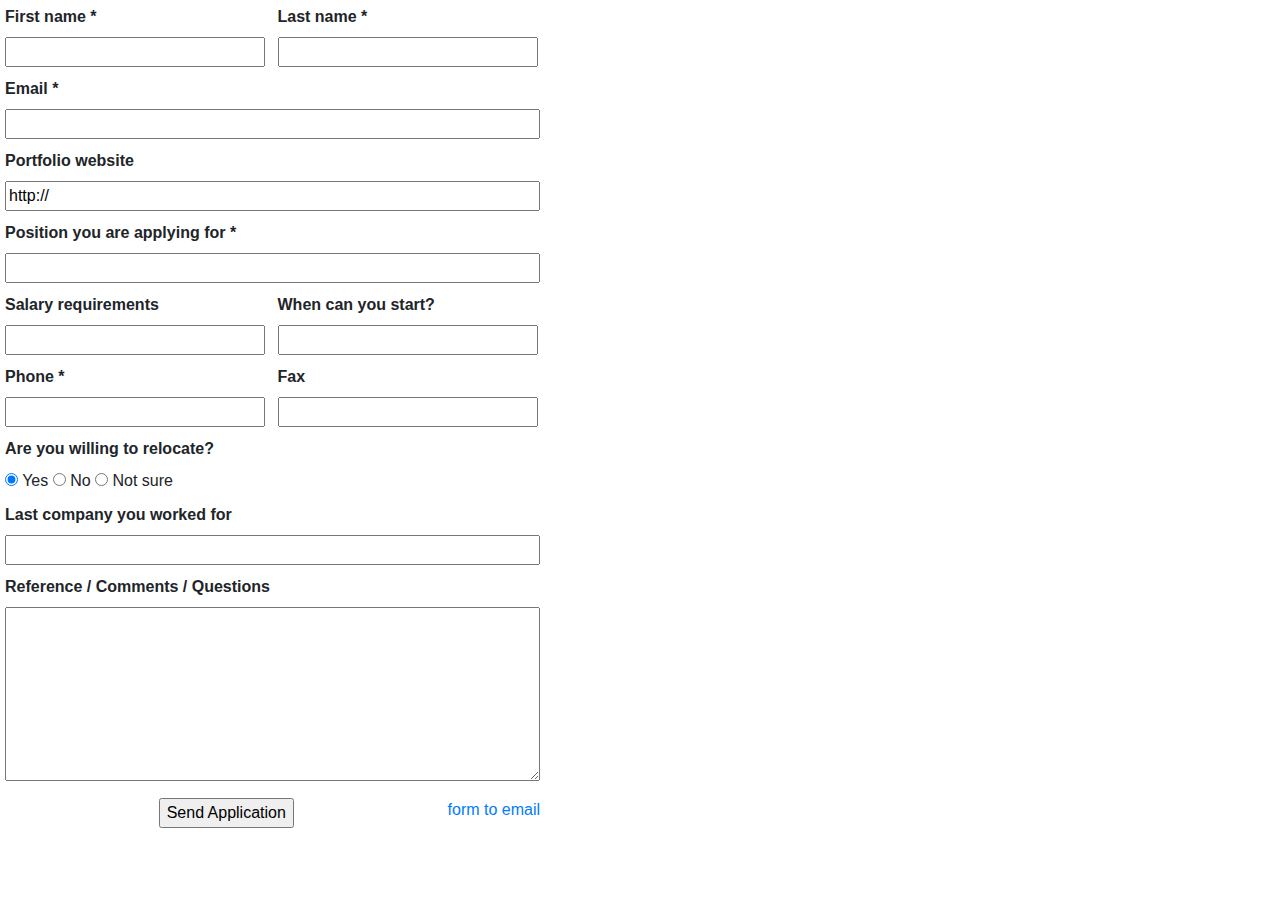
<file: job.html>
<!DOCTYPE html>
<html lang="en">
<head>
    <meta charset="UTF-8">
    <meta name="viewport" content="width=device-width, initial-scale=1.0">
    <meta http-equiv="X-UA-Compatible" content="ie=edge">
    <title>Document</title>
    <link rel="stylesheet" href="./budweiser.css">
    <link rel="stylesheet" href="./job.css">
    <link rel="stylesheet" href="https://stackpath.bootstrapcdn.com/bootstrap/4.1.3/css/bootstrap.min.css">
</head>
<body>
    <table border="0" cellpadding="5" cellspacing="0">
        <tr> <td style="width: 50%">
        <label for="First_Name"><b>First name *</b></label><br />
        <input name="First_Name" type="text" maxlength="50" style="width: 260px" />
        </td> <td style="width: 50%">
        <label for="Last_Name"><b>Last name *</b></label><br />
        <input name="Last_Name" type="text" maxlength="50" style="width: 260px" />
        </td> </tr> <tr> <td colspan="2">
        <label for="Email_Address"><b>Email *</b></label><br />
        <input name="Email_Address" type="text" maxlength="100" style="width: 535px" />
        </td> </tr> <tr> <td colspan="2">
        <label for="Portfolio"><b>Portfolio website</b></label><br />
        <input name="Portfolio" type="text" maxlength="255" value="http://" style="width: 535px" />
        </td> </tr> <tr> <td colspan="2">
        <label for="Position"><b>Position you are applying for *</b></label><br />
        <input name="Position" type="text" maxlength="100" style="width: 535px" />
        </td> </tr> <tr> <td>
        <label for="Salary"><b>Salary requirements</b></label><br /> <input name="Salary" type="text" maxlength="50" style="width: 260px" /> </td> <td>
        <label for="StartDate"><b>When can you start?</b></label><br />
        <input name="StartDate" type="text" maxlength="50" style="width: 260px" />
        </td> </tr> <tr> <td>
        <label for="Phone"><b>Phone *</b></label><br />
        <input name="Phone" type="text" maxlength="50" style="width: 260px" />
        </td> <td>
        <label for="Fax"><b>Fax</b></label><br />
        <input name="Fax" type="text" maxlength="50" style="width: 260px" />
        </td> </tr> <tr> <td colspan="2">
        <label for="Relocate"><b>Are you willing to relocate?</b></label><br />
        <input name="Relocate" type="radio" value="Yes" checked="checked" /> Yes      
        <input name="Relocate" type="radio" value="No" /> No      
        <input name="Relocate" type="radio" value="NotSure" /> Not sure
        </td> </tr> <tr> <td colspan="2">
        <label for="Organization"><b>Last company you worked for</b></label><br />
        <input name="Organization" type="text" maxlength="100" style="width: 535px" />
        </td> </tr> <tr> <td colspan="2">
        <label for="Reference"><b>Reference / Comments / Questions</b></label><br />
        <textarea name="Reference" rows="7" cols="40" style="width: 535px"></textarea>
        </td> </tr> <tr> <td colspan="2" style="text-align: center;">
        <div style="float: right"> <a href="https://www.100forms.com" id="lnk100" title="form to email">form to email</a></div>
    
        <input name="skip_submit" type="submit" value="Send Application" />
        </td> </tr>
        </table>
        </form>
</body>
</html>
</file>
<file: budweiser.css>
#title {
    text-align: center;
    padding: 20px;
    background: red;
    margin-top: 50px;
    font-size: 50px;
}

.flex-column {
    margin-top: 145px;
    padding: 20px;
    background: red;
    width: 122px;
}

.nav-link {
    color: black;
}

.jumbotron-fluid {
    float: right;
    margin-top: 140px;
    margin-right: 390px;
    height: 412px;
    width: 960px;
    background: red!important;
}

#mainPic {
    margin-left: 200px;
}

body {
    background-image: url(https://cdn.wallpapersafari.com/48/8/EQpurF.jpg)
}

.display-4 {
font-size: 35px
}

#aboutUs {
    text-align: center
}
</file>
<file: job.css>
.mb-3  {
    width: 375px!important;
}
</file>
